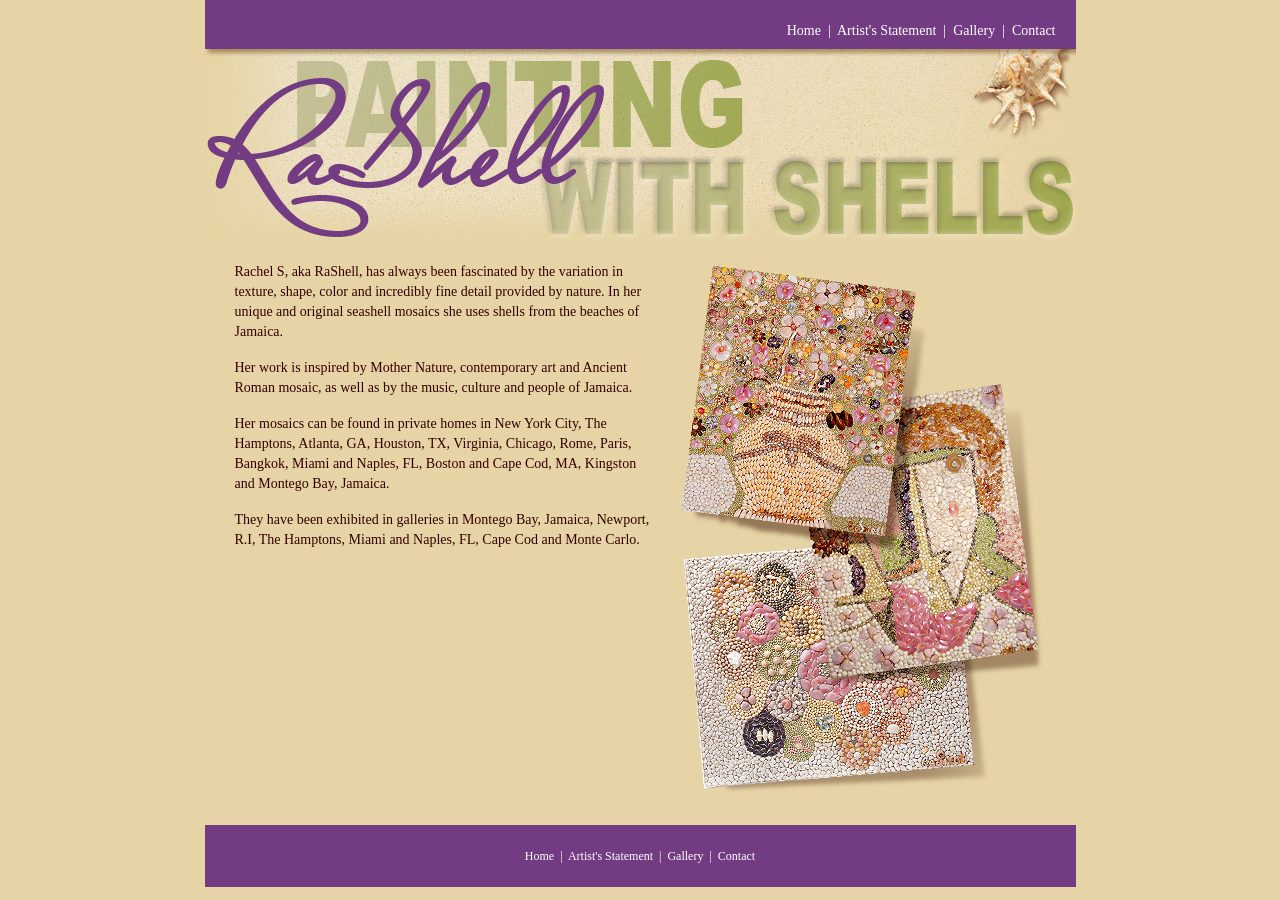
<file: index.html>
<!DOCTYPE html>
<html lang="en">
<head>
  <meta charset="utf-8">
  <meta name="viewport" content="width=device-width, initial-scale=1">
  <title>RaShell Art</title>
  <meta name="description" content="Unique art by Rachel Schneider">
  <meta name="keywords" content="Rashell, art, contemporary, mosaic, Jamaica, shell, shells, Jamaican shells, ocean, paintings">
  <meta name="rating" content="Safe For Kids">
  <link rel="stylesheet" href="styles.css">
</head>
<body>
  <div id="wrapper">

    <nav id="navigation">
      <a href="index.html">Home</a> &nbsp;|&nbsp;
      <a href="about.html">Artist's Statement</a> &nbsp;|&nbsp;
      <a href="gallery.html">Gallery</a> &nbsp;|&nbsp;
      <a href="contact.html">Contact</a>
    </nav>

    <div id="logo"></div>

    <main id="content">
      <div class="home">
        <div class="home__text">
          <p>Rachel S, aka RaShell, has always been fascinated by the variation in texture, shape, color and incredibly fine detail provided by nature. In her unique and original seashell mosaics she uses shells from the beaches of Jamaica.</p>
          <p>Her work is inspired by Mother Nature, contemporary art and Ancient Roman mosaic, as well as by the music, culture and people of Jamaica.</p>
          <p>Her mosaics can be found in private homes in New York City, The Hamptons, Atlanta, GA, Houston, TX, Virginia, Chicago, Rome, Paris, Bangkok, Miami and Naples, FL, Boston and Cape Cod, MA, Kingston and Montego Bay, Jamaica.</p>
          <p>They have been exhibited in galleries in Montego Bay, Jamaica, Newport, R.I, The Hamptons, Miami and Naples, FL, Cape Cod and Monte Carlo.</p>
        </div>
        <a class="home__image" href="gallery.html">
          <img src="images/indexImages.png" alt="A selection of RaShell's seashell mosaics">
        </a>
      </div>
    </main>

    <footer id="footer">
      <a href="index.html">Home</a> &nbsp;|&nbsp;
      <a href="about.html">Artist's Statement</a> &nbsp;|&nbsp;
      <a href="gallery.html">Gallery</a> &nbsp;|&nbsp;
      <a href="contact.html">Contact</a>
    </footer>

  </div>
</body>
</html>
</file>
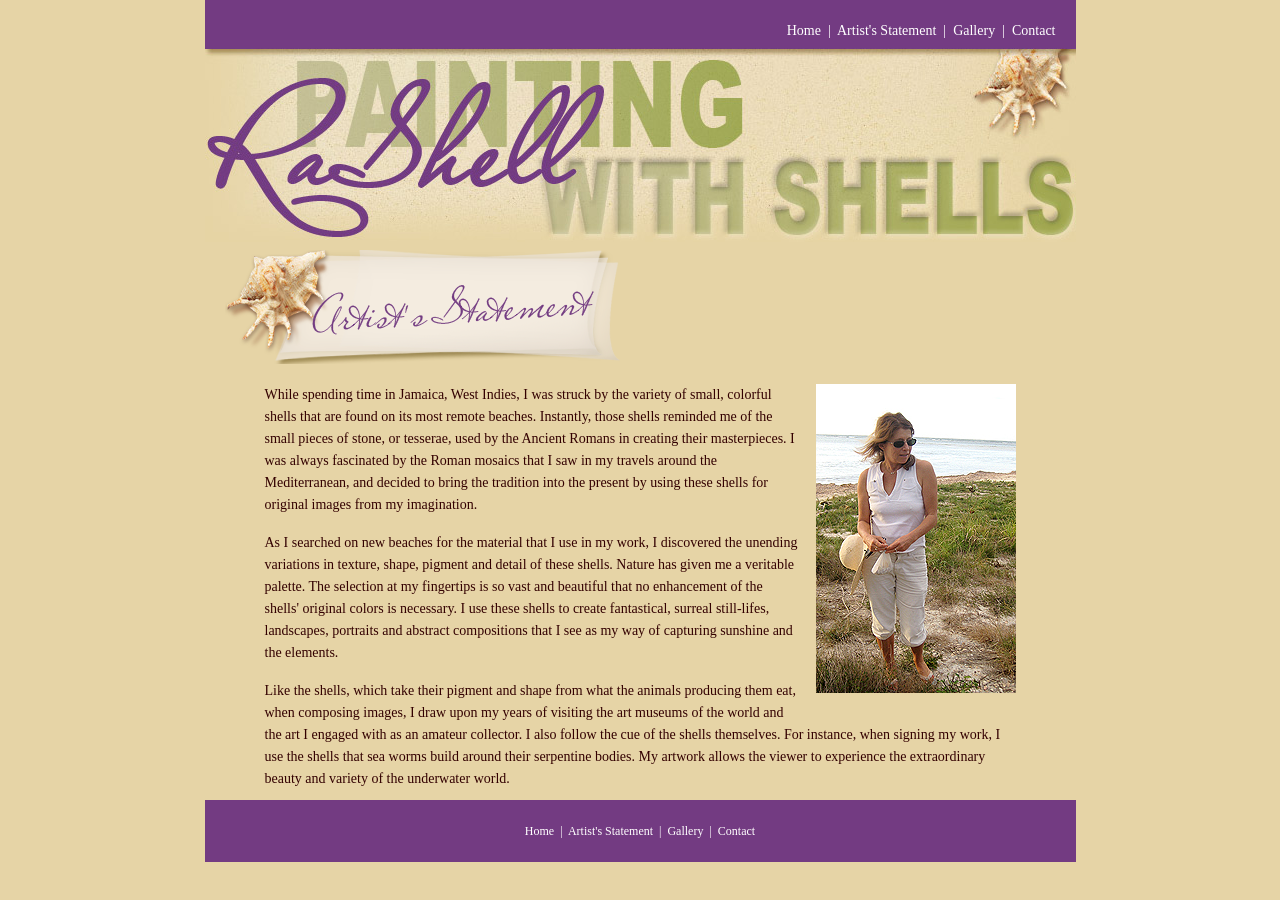
<file: about.html>
<!DOCTYPE html>
<html lang="en">
<head>
  <meta charset="utf-8">
  <meta name="viewport" content="width=device-width, initial-scale=1">
  <title>Artist's Statement &middot; RaShell Art</title>
  <meta name="description" content="Artist's statement — RaShell seashell mosaics">
  <link rel="stylesheet" href="styles.css">
</head>
<body>
  <div id="wrapper">

    <nav id="navigation">
      <a href="index.html">Home</a> &nbsp;|&nbsp;
      <a href="about.html">Artist's Statement</a> &nbsp;|&nbsp;
      <a href="gallery.html">Gallery</a> &nbsp;|&nbsp;
      <a href="contact.html">Contact</a>
    </nav>

    <div id="logo"></div>

    <main id="content">
      <p class="page-header"><img src="images/header_about.png" width="400" height="114" alt="Artist's Statement"></p>

      <div id="mainText">
        <p>
          <img class="about-portrait" src="images/IMG_0598.jpg" alt="RaShell at work">
          While spending time in Jamaica, West Indies, I was struck by the variety of small, colorful shells that are found on its most remote beaches. Instantly, those shells reminded me of the small pieces of stone, or tesserae, used by the Ancient Romans in creating their masterpieces. I was always fascinated by the Roman mosaics that I saw in my travels around the Mediterranean, and decided to bring the tradition into the present by using these shells for original images from my imagination.
        </p>
        <p>
          As I searched on new beaches for the material that I use in my work, I discovered the unending variations in texture, shape, pigment and detail of these shells. Nature has given me a veritable palette. The selection at my fingertips is so vast and beautiful that no enhancement of the shells' original colors is necessary. I use these shells to create fantastical, surreal still-lifes, landscapes, portraits and abstract compositions that I see as my way of capturing sunshine and the elements.
        </p>
        <p>
          Like the shells, which take their pigment and shape from what the animals producing them eat, when composing images, I draw upon my years of visiting the art museums of the world and the art I engaged with as an amateur collector. I also follow the cue of the shells themselves. For instance, when signing my work, I use the shells that sea worms build around their serpentine bodies. My artwork allows the viewer to experience the extraordinary beauty and variety of the underwater world.
        </p>
      </div>
    </main>

    <footer id="footer">
      <a href="index.html">Home</a> &nbsp;|&nbsp;
      <a href="about.html">Artist's Statement</a> &nbsp;|&nbsp;
      <a href="gallery.html">Gallery</a> &nbsp;|&nbsp;
      <a href="contact.html">Contact</a>
    </footer>

  </div>
</body>
</html>
</file>
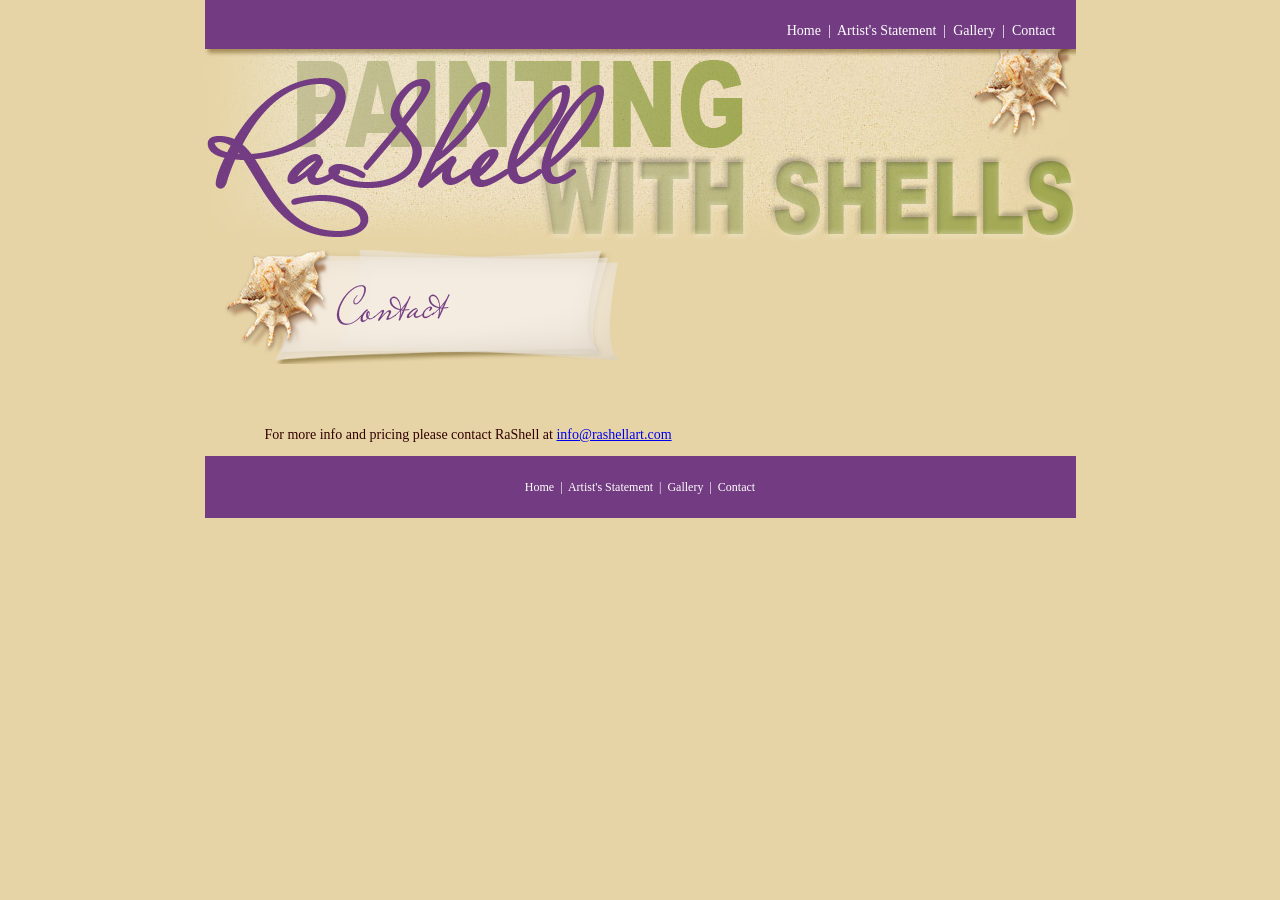
<file: contact.html>
<!DOCTYPE html>
<html lang="en">
<head>
  <meta charset="utf-8">
  <meta name="viewport" content="width=device-width, initial-scale=1">
  <title>Contact &middot; RaShell Art</title>
  <meta name="description" content="Contact RaShell for info and pricing">
  <link rel="stylesheet" href="styles.css">
</head>
<body>
  <div id="wrapper">

    <nav id="navigation">
      <a href="index.html">Home</a> &nbsp;|&nbsp;
      <a href="about.html">Artist's Statement</a> &nbsp;|&nbsp;
      <a href="gallery.html">Gallery</a> &nbsp;|&nbsp;
      <a href="contact.html">Contact</a>
    </nav>

    <div id="logo"></div>

    <main id="content">
      <p class="page-header"><img src="images/header_contactt.png" width="400" height="114" alt="Contact"></p>

      <div id="mainText">
        <p style="padding-top:40px;">
          For more info and pricing please contact RaShell at
          <a href="mailto:info@rashellart.com">info@rashellart.com</a>
        </p>
      </div>
    </main>

    <footer id="footer">
      <a href="index.html">Home</a> &nbsp;|&nbsp;
      <a href="about.html">Artist's Statement</a> &nbsp;|&nbsp;
      <a href="gallery.html">Gallery</a> &nbsp;|&nbsp;
      <a href="contact.html">Contact</a>
    </footer>

  </div>
</body>
</html>
</file>
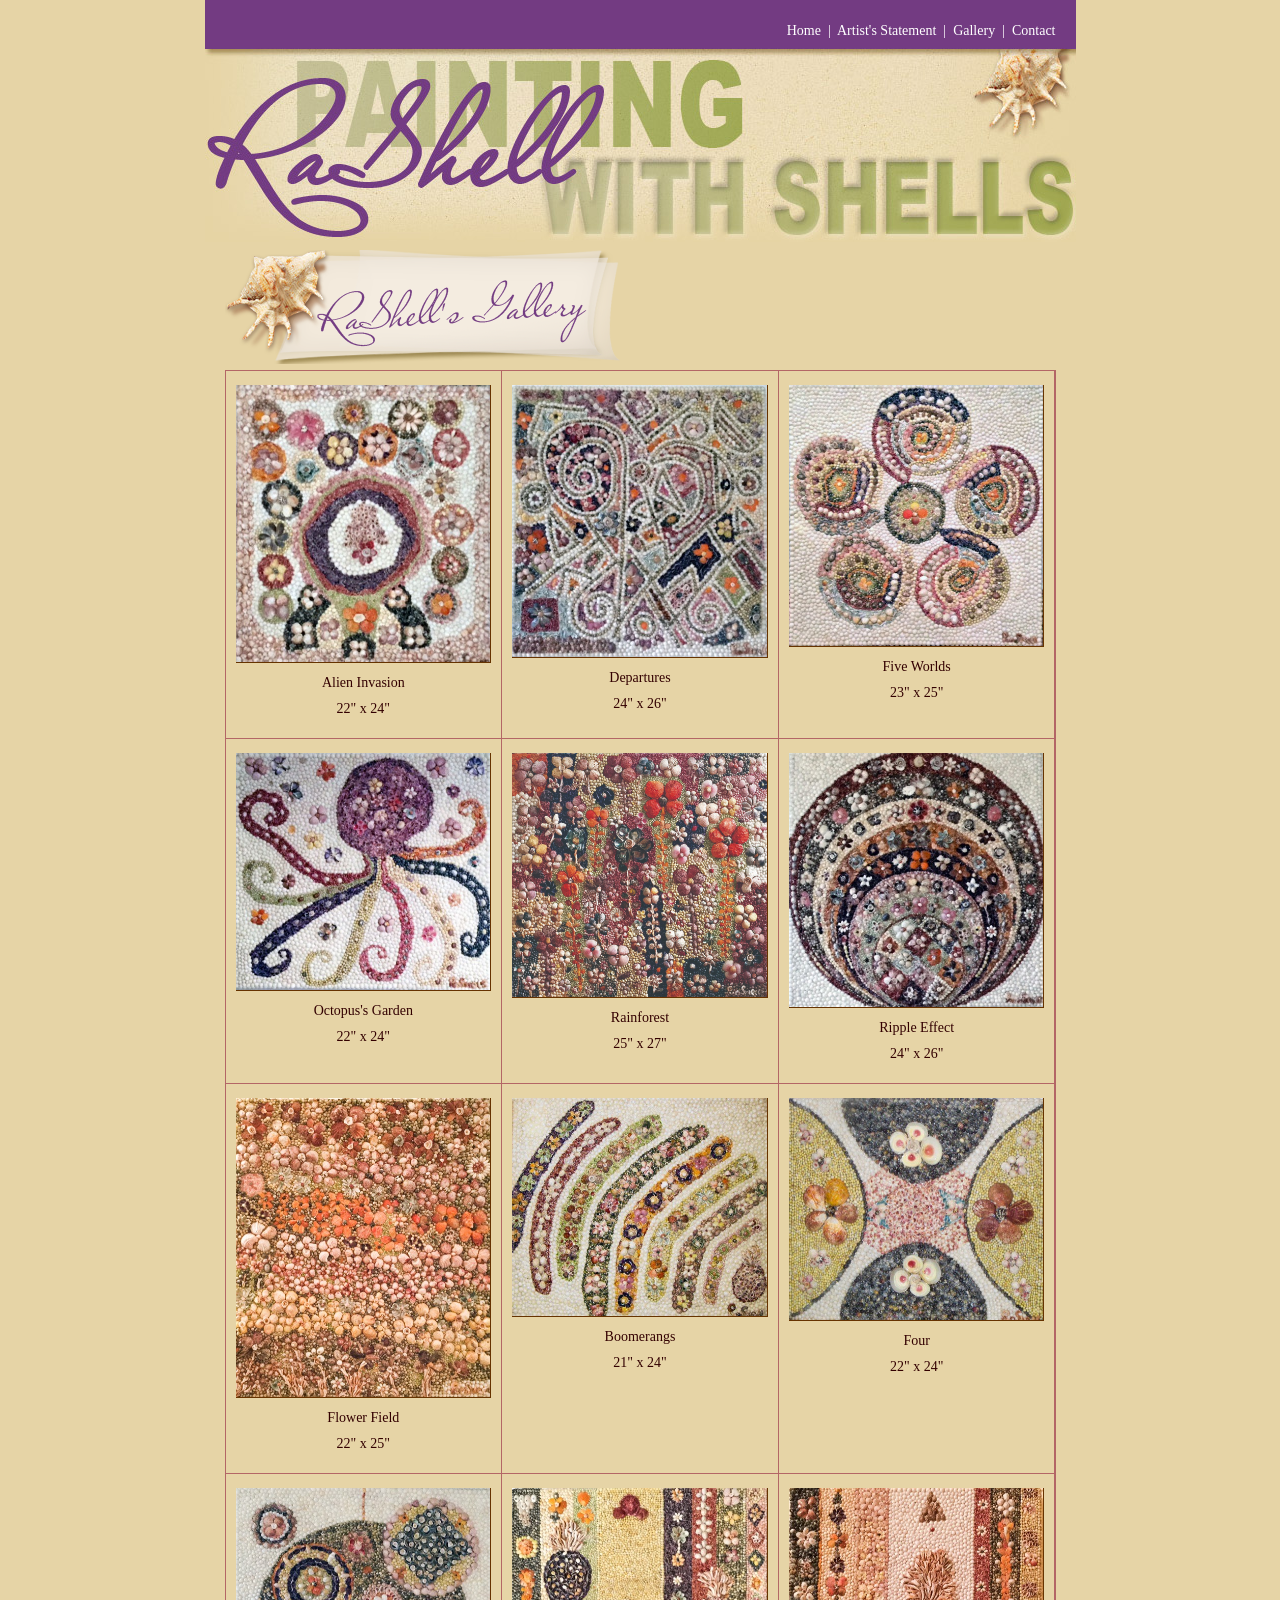
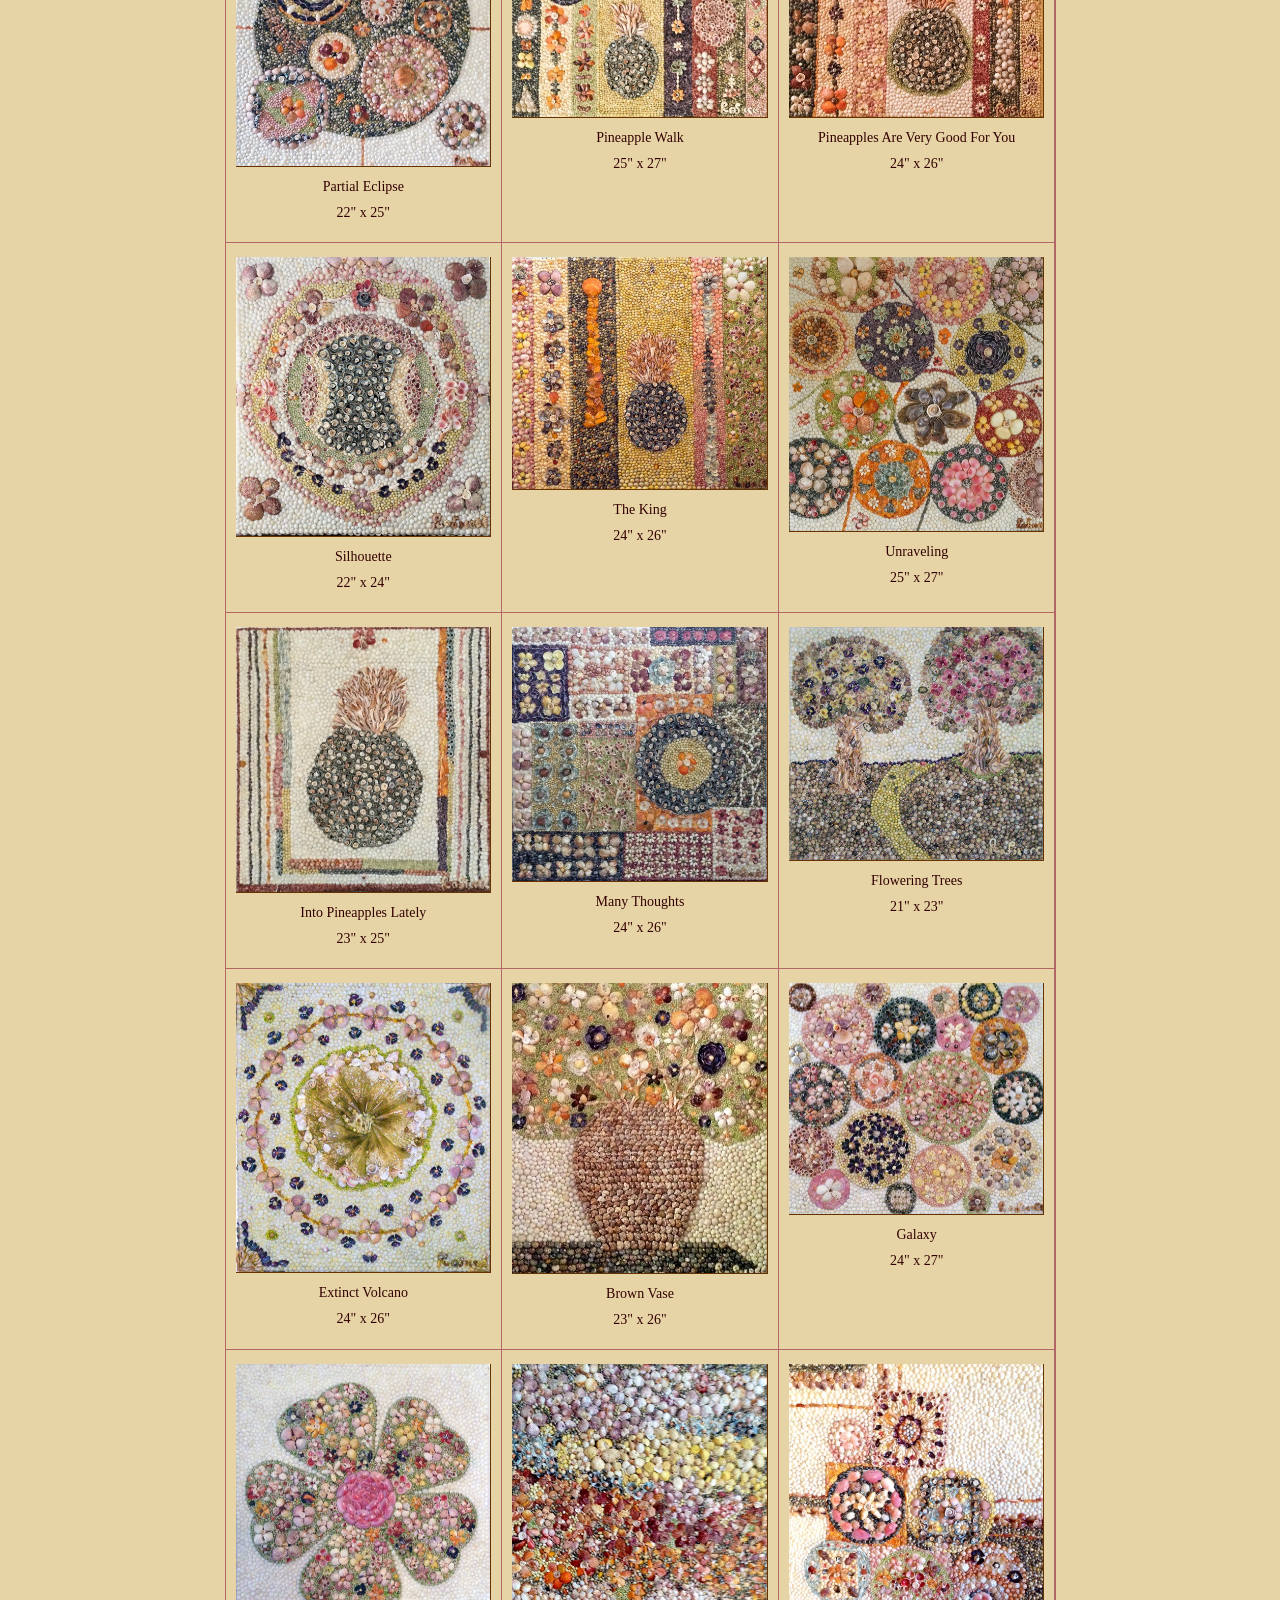
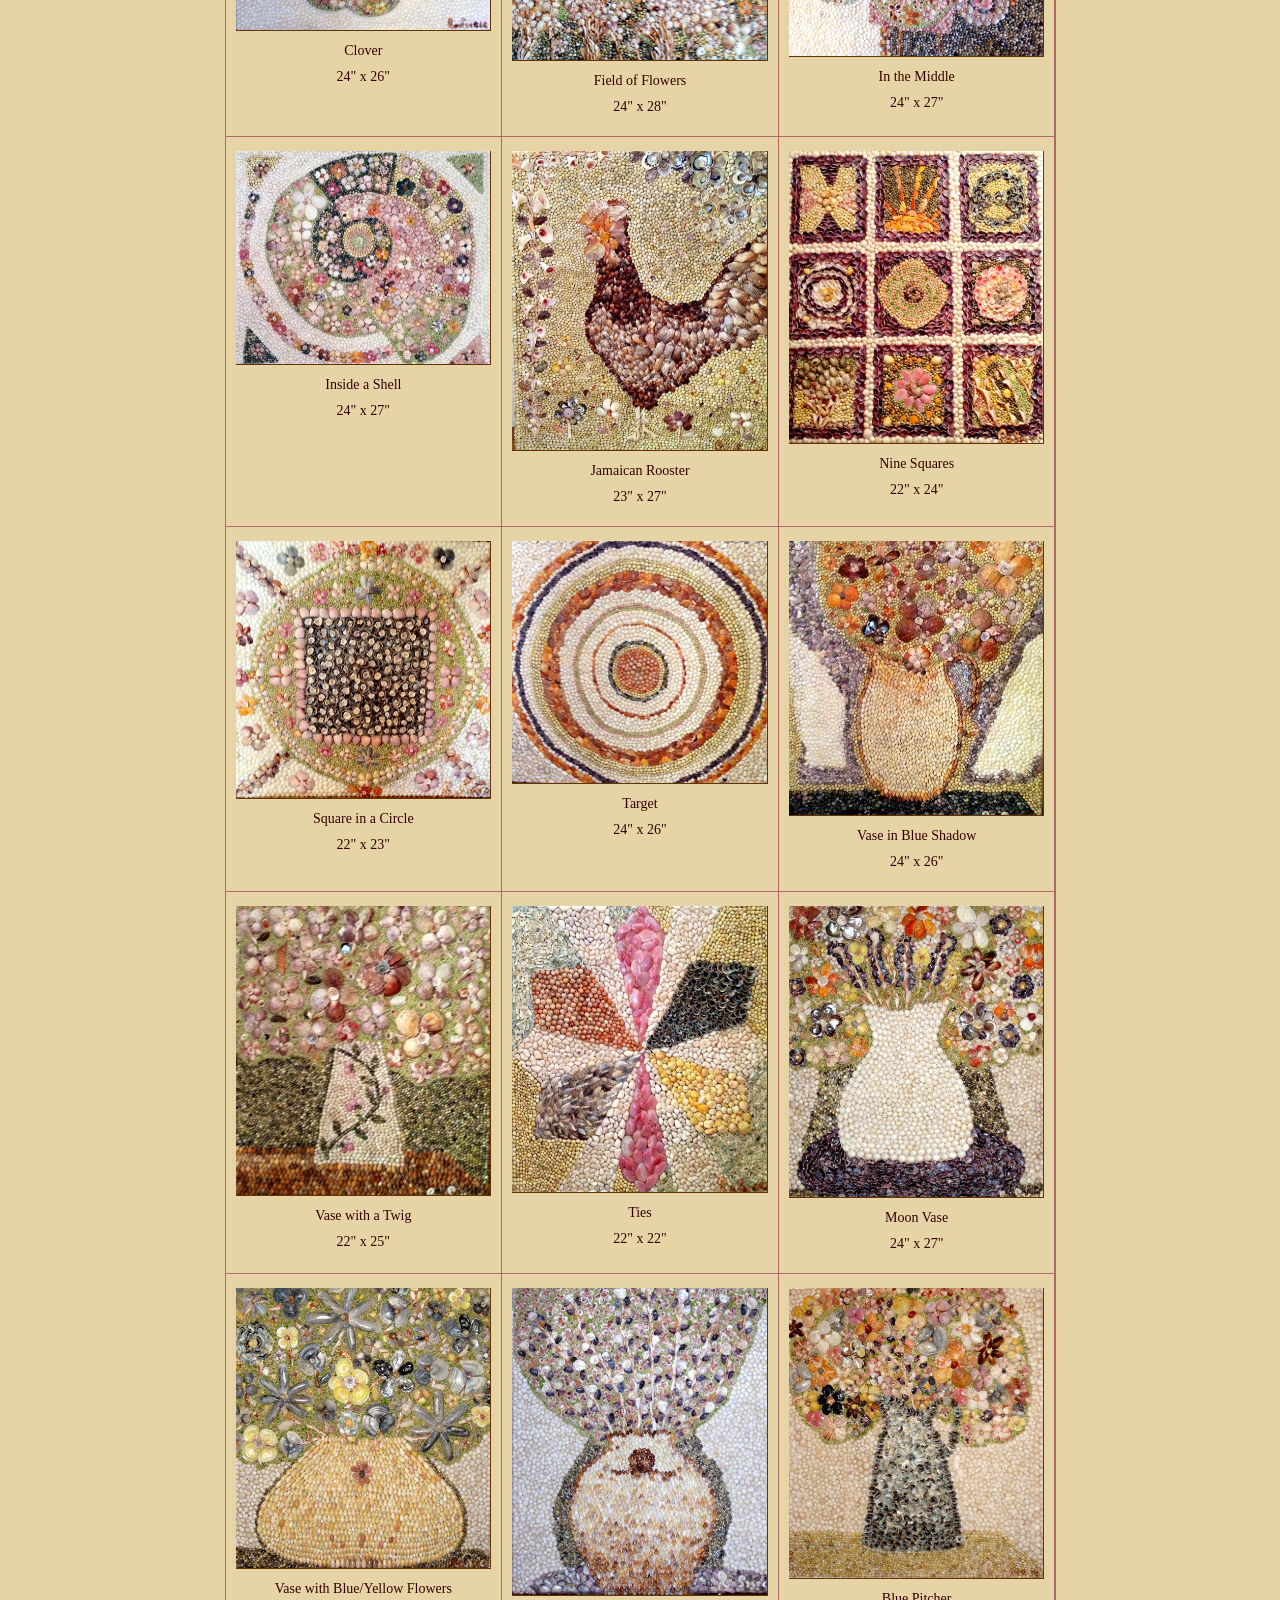
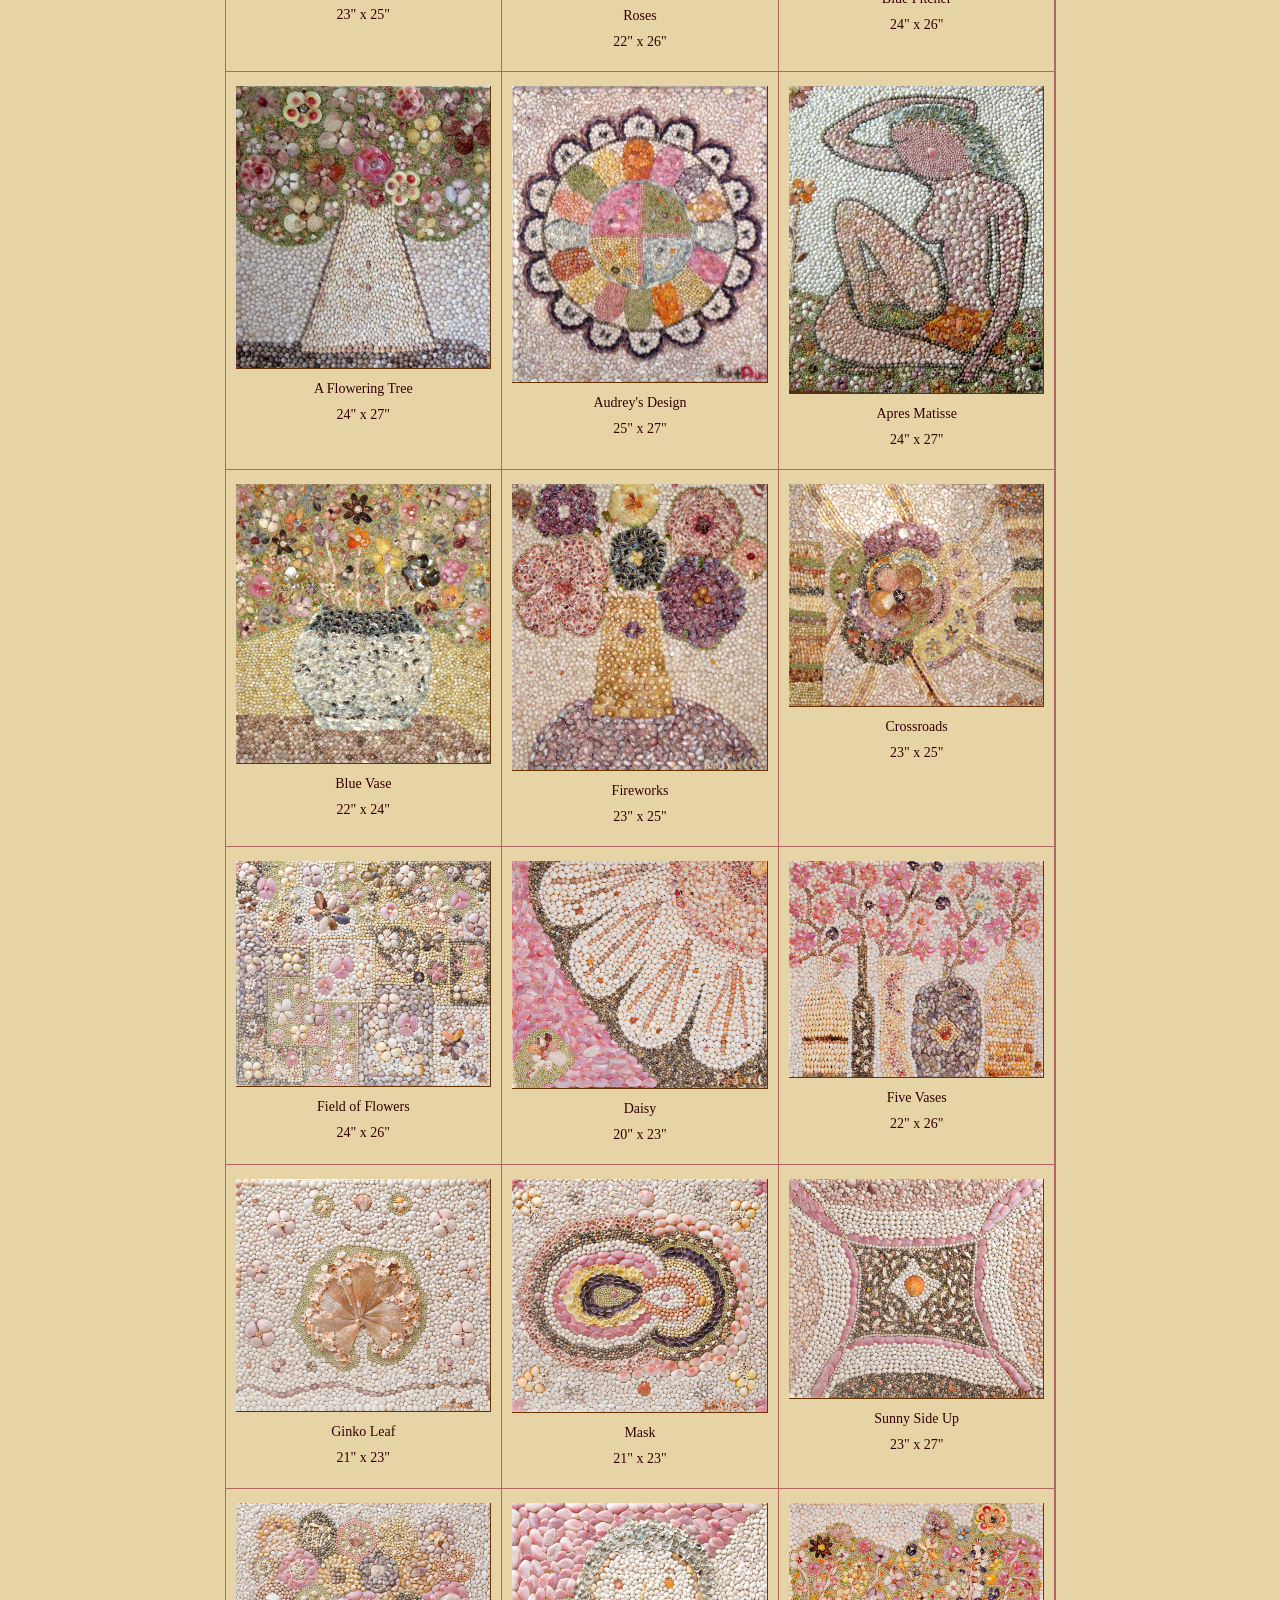
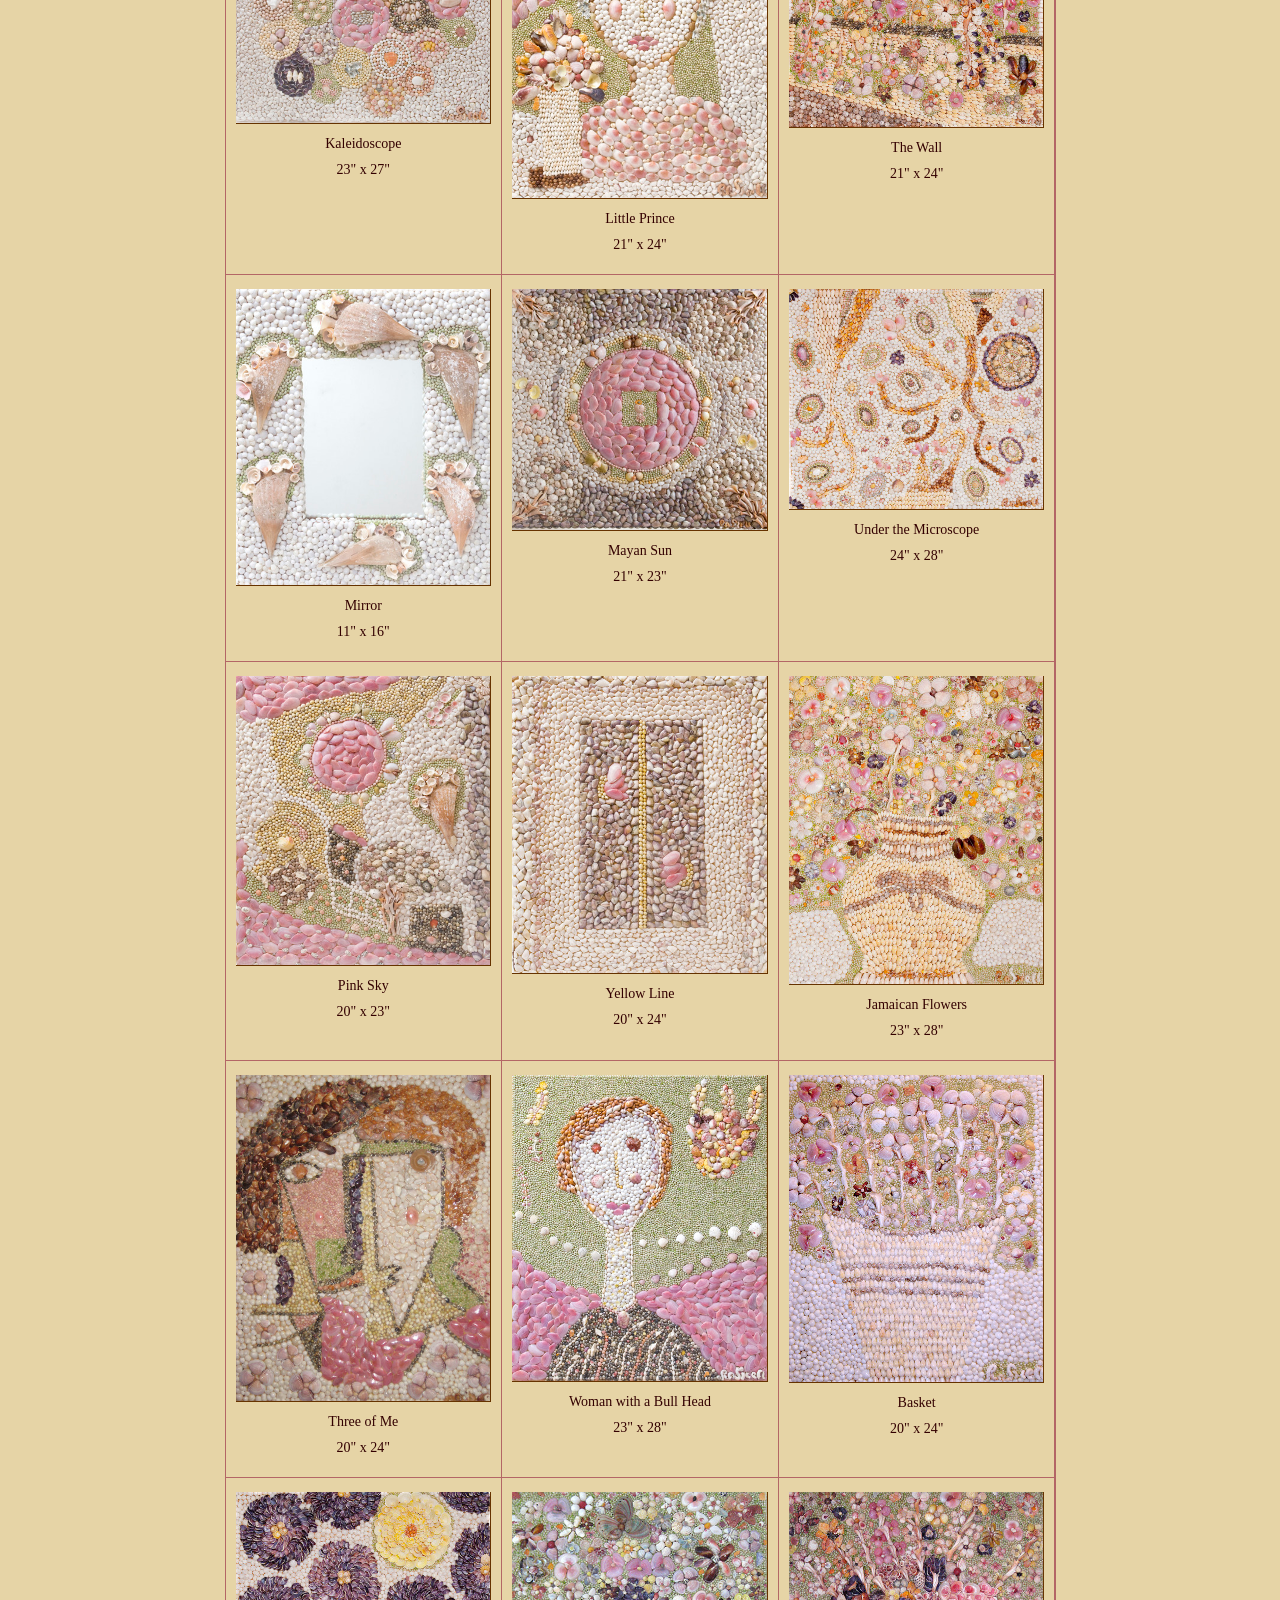
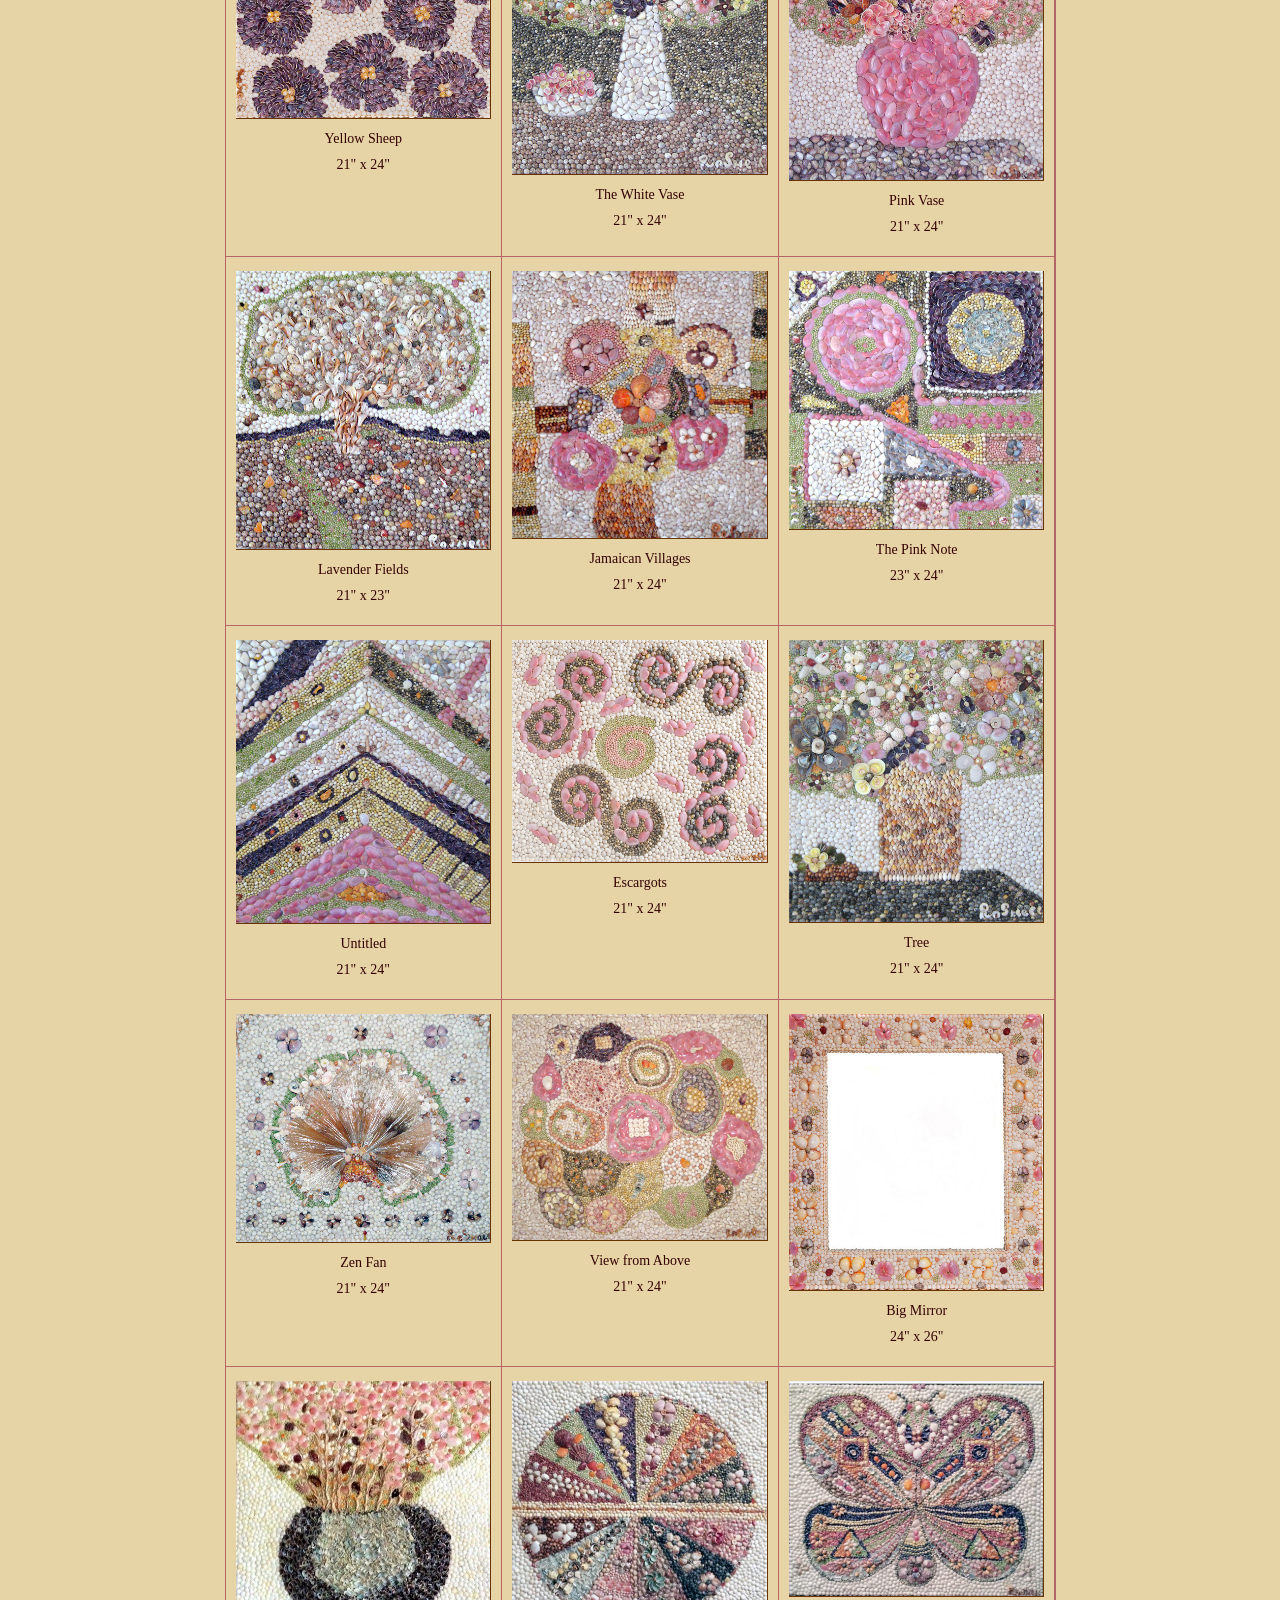
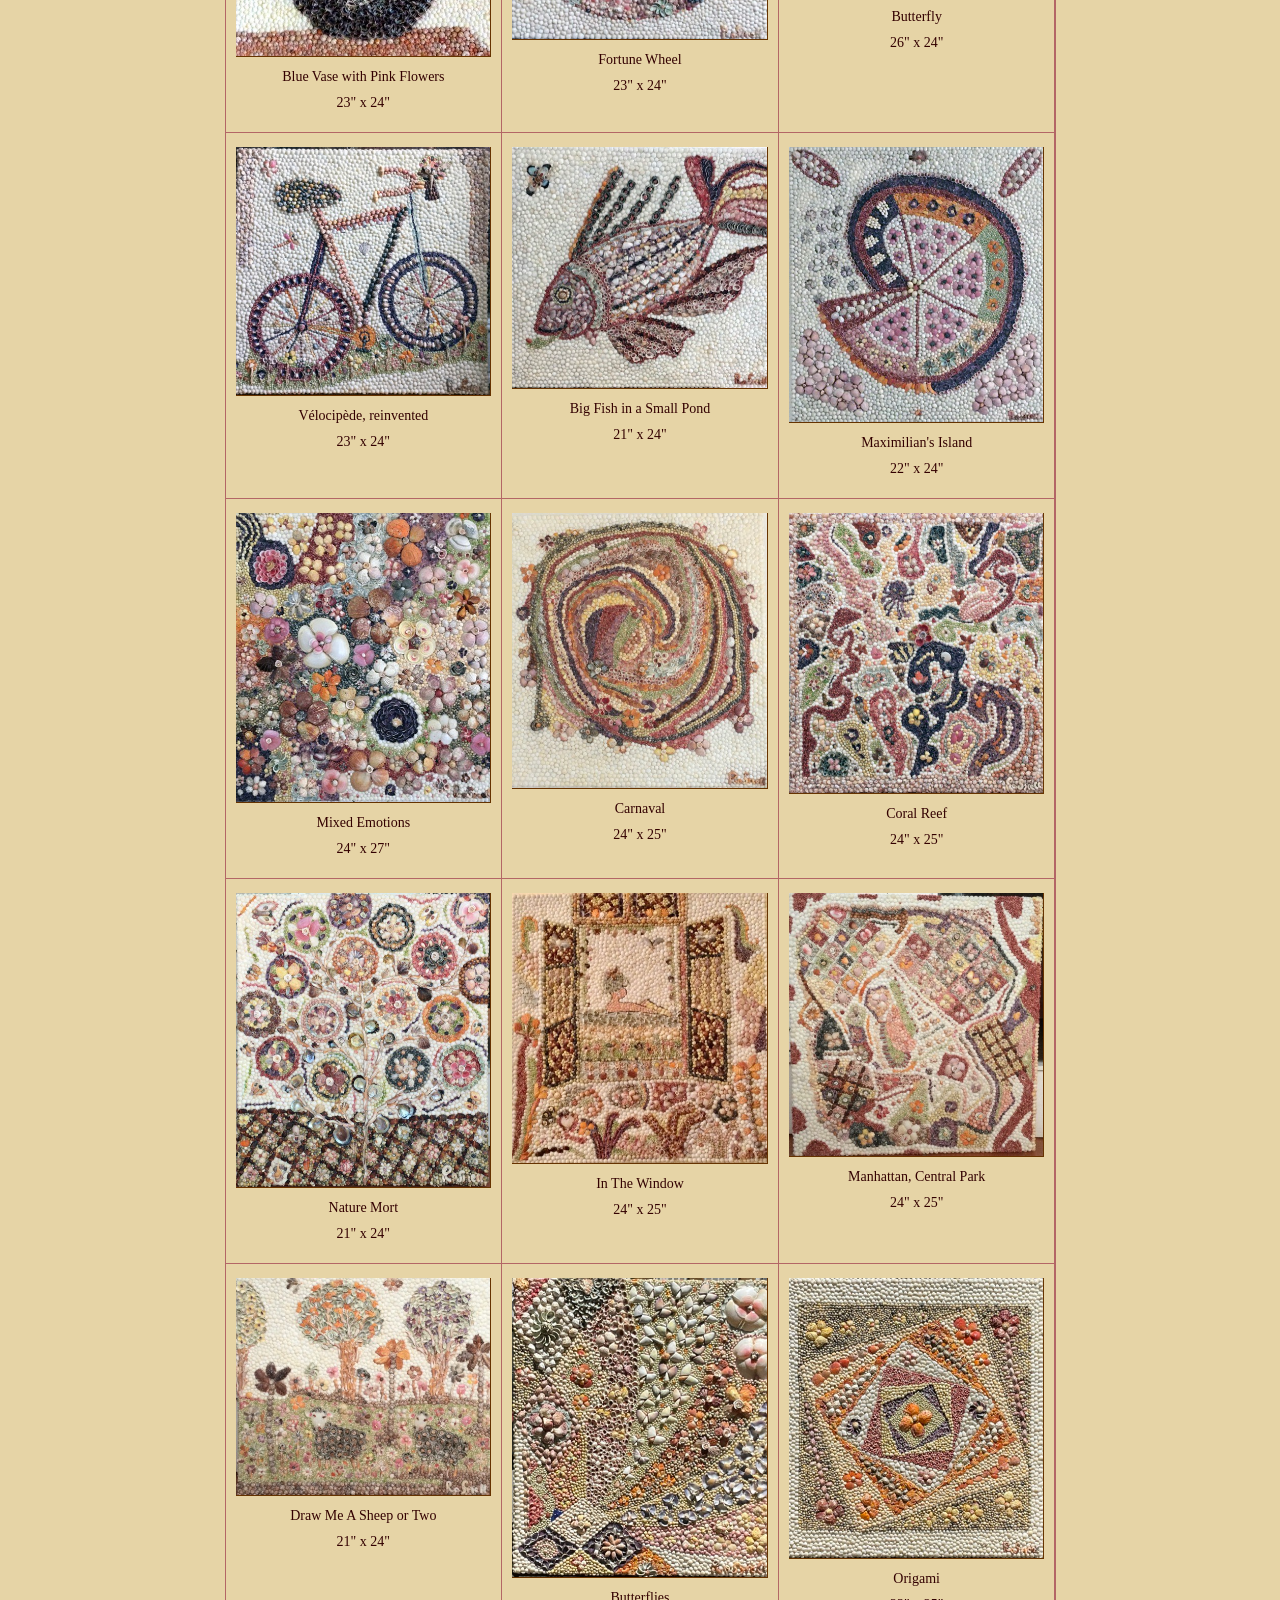
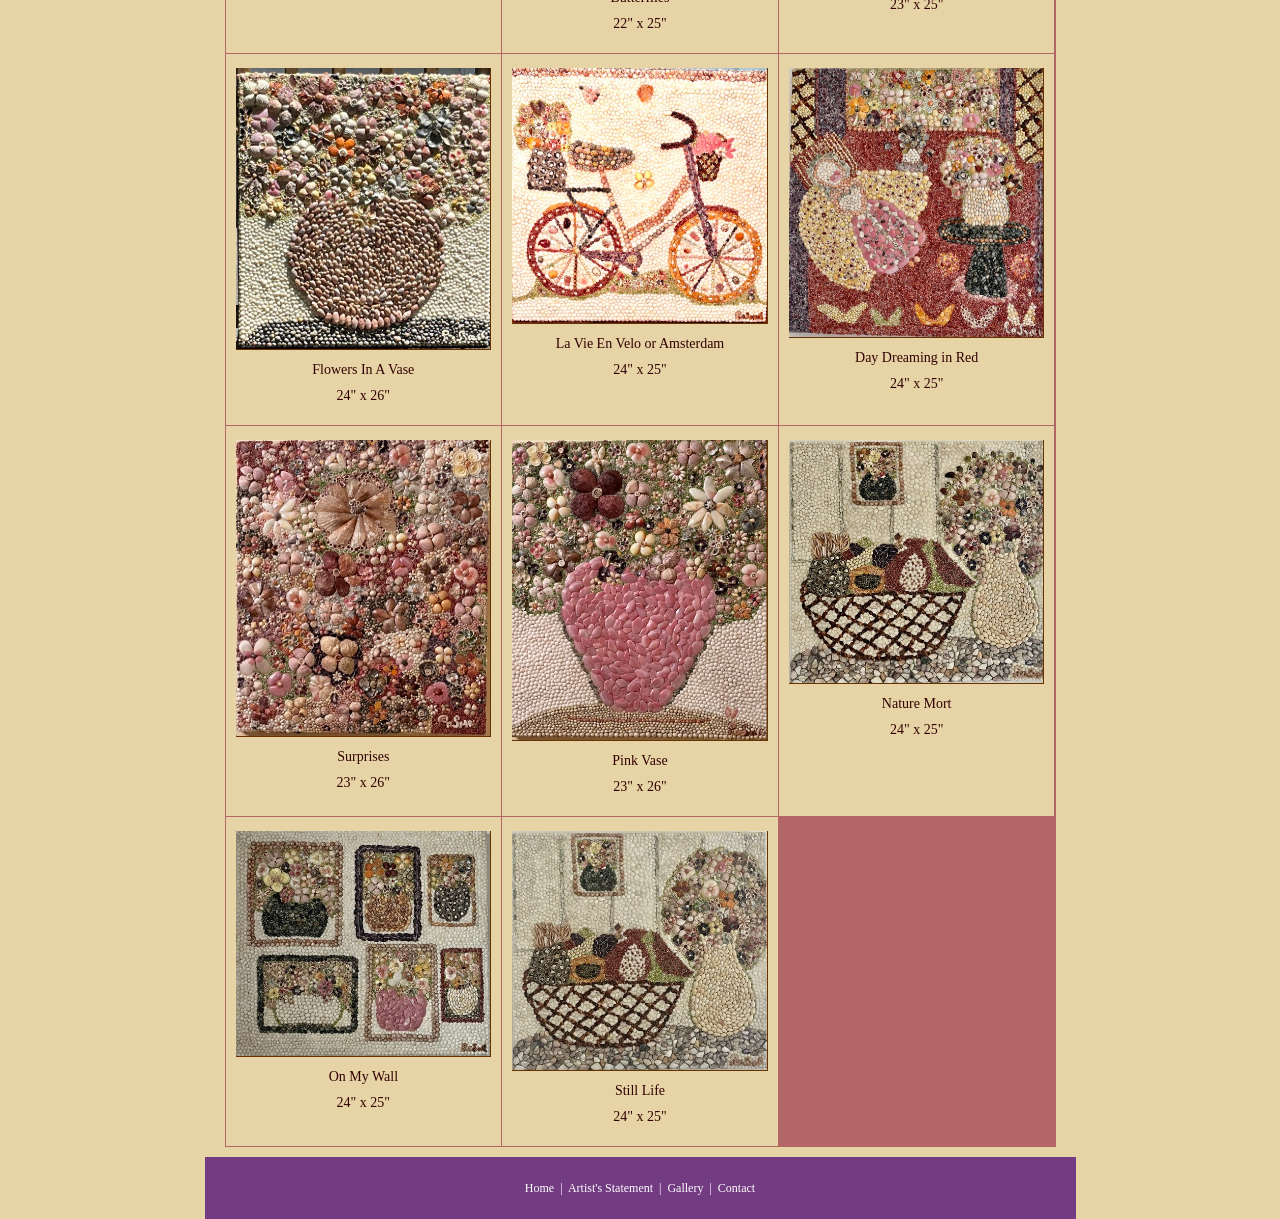
<file: gallery.html>
<!DOCTYPE html>
<html lang="en">
<head>
  <meta charset="utf-8">
  <meta name="viewport" content="width=device-width, initial-scale=1">
  <title>Rachel's Gallery &middot; RaShell Art</title>
  <meta name="description" content="Gallery of RaShell seashell mosaics">
  <link rel="stylesheet" href="styles.css">
</head>
<body>
  <div id="wrapper">

    <nav id="navigation">
      <a href="index.html">Home</a> &nbsp;|&nbsp;
      <a href="about.html">Artist's Statement</a> &nbsp;|&nbsp;
      <a href="gallery.html">Gallery</a> &nbsp;|&nbsp;
      <a href="contact.html">Contact</a>
    </nav>

    <div id="logo"></div>

    <main id="content">
      <p class="page-header"><img src="images/header_gallery.png" width="400" height="114" alt="Gallery"></p>

      <!-- The grid below is built automatically from the ARTWORKS list in gallery.js.
           You do not edit this section to add or remove pictures. -->
      <div id="gallery" class="gallery"></div>
    </main>

    <footer id="footer">
      <a href="index.html">Home</a> &nbsp;|&nbsp;
      <a href="about.html">Artist's Statement</a> &nbsp;|&nbsp;
      <a href="gallery.html">Gallery</a> &nbsp;|&nbsp;
      <a href="contact.html">Contact</a>
    </footer>

  </div>

  <script src="gallery.js"></script>
</body>
</html>
</file>
<file: styles.css>
@charset "utf-8";
/* RaShell Art — modern rebuild
   Visual design intentionally matches the original site:
   Georgia serif, tan textured background, purple nav/footer,
   871px centered column, brown-bordered artwork thumbnails. */

:root {
  --ink: #330000;
  --purple: #733b82;          /* avg of original purpBack.jpg tile */
  --link-hover: #ffff99;
  --grid-line: #b36666;       /* original .gallerytable border */
  --thumb-edge: #663300;      /* original thumbnail border */
  --caption: #996633;
  --column: 871px;
}

* { box-sizing: border-box; }

body, td, th {
  font-family: Georgia, "Times New Roman", Times, serif;
  font-size: 14px;
  color: var(--ink);
  line-height: 22px;
}

body {
  margin: 0;
  background-image: url(images/mainBack.jpg);   /* tan texture, tiles */
}

p { margin: 0; }
img { display: block; }

/* ---------- Layout shell ---------- */
#wrapper {
  width: 100%;
  max-width: var(--column);
  margin: 0 auto;
}

#navigation,
#footer {
  background-image: url(images/purpBack.jpg);
  color: #fff;
}

#navigation a,
#navigation a:visited,
#footer a,
#footer a:visited { color: #fff; text-decoration: none; }

#navigation a:hover,
#footer a:hover { color: var(--link-hover); }

#navigation {
  height: 40px;
  text-align: right;
  padding: 20px 20px 0 0;
}

#footer {
  text-align: center;
  padding: 20px 20px 20px;
  font-size: 12px;
  clear: both;
}

#logo {
  background-image: url(images/logo.jpg);
  background-repeat: no-repeat;
  background-size: contain;
  height: 202px;
}

#content { margin: 0 20px 10px; }

#mainText { padding: 20px 40px 0; }

.page-header { padding-top: 8px; }
.page-header img { max-width: 100%; height: auto; }

/* ---------- Home page ---------- */
.home { display: flex; flex-wrap: wrap; gap: 20px; padding: 20px 10px; }
.home__text { flex: 1 1 360px; line-height: 20px; }
.home__text p + p { margin-top: 16px; }
.home__image { flex: 0 0 367px; max-width: 100%; }
.home__image img { width: 100%; height: auto; }

/* ---------- About page ---------- */
.about-portrait {
  float: right;
  margin: 0 0 10px 16px;
  max-width: 45%;
  height: auto;
}
#mainText p + p { margin-top: 16px; }

/* ---------- Gallery grid (replaces the old <table>) ---------- */
.gallery {
  display: grid;
  grid-template-columns: repeat(3, 1fr);
  gap: 1px;                       /* gridlines, like the collapsed table border */
  background: var(--grid-line);   /* shows through the 1px gaps */
  border: 1px solid var(--grid-line);
  margin-top: 6px;
}

.gallery__item {
  background-image: url(images/mainBack.jpg);
  padding: 14px 10px 18px;
  text-align: center;
  display: flex;
  flex-direction: column;
  align-items: center;
  justify-content: flex-start;
}

.gallery__btn {
  border: 0;
  background: none;
  padding: 0;
  cursor: pointer;
  font: inherit;
  color: inherit;
}

.gallery__item img {
  max-width: 100%;
  height: auto;
  border-right: 1px solid var(--thumb-edge);
  border-bottom: 1px solid var(--thumb-edge);
  transition: transform .18s ease, box-shadow .18s ease;
}
.gallery__btn:hover img,
.gallery__btn:focus-visible img {
  transform: scale(1.03);
  box-shadow: 0 4px 14px rgba(51, 0, 0, .25);
  outline: none;
}

.gallery__title { padding-top: 9px; }
.gallery__size  { padding-top: 4px; }

@media (max-width: 760px) { .gallery { grid-template-columns: repeat(2, 1fr); } }
@media (max-width: 480px) { .gallery { grid-template-columns: 1fr; } }

/* ---------- Lightbox (replaces Highslide) ---------- */
.lightbox {
  position: fixed;
  inset: 0;
  background: rgba(0, 0, 0, .8);   /* matches original dimmingOpacity 0.8 */
  display: flex;
  flex-direction: column;
  align-items: center;
  justify-content: center;
  gap: 14px;
  padding: 24px;
  z-index: 1000;
  opacity: 0;
  pointer-events: none;
  transition: opacity .2s ease;
}
.lightbox.is-open { opacity: 1; pointer-events: auto; }

.lightbox__img {
  max-width: 90vw;
  max-height: 78vh;
  width: auto;
  height: auto;
  background: #fff;
  padding: 6px;
  border-radius: 8px;            /* original outlineType 'rounded-white' */
  box-shadow: 0 10px 40px rgba(0, 0, 0, .5);
}

.lightbox__caption {
  color: #fff;
  text-align: center;
  font-size: 15px;
  line-height: 1.5;
  text-shadow: 0 1px 3px rgba(0, 0, 0, .6);
}
.lightbox__caption .count { display: block; font-size: 12px; opacity: .7; margin-top: 2px; }

.lightbox__btn {
  position: absolute;
  top: 50%;
  transform: translateY(-50%);
  background: rgba(255, 255, 255, .15);
  color: #fff;
  border: 1px solid rgba(255, 255, 255, .35);
  width: 46px;
  height: 46px;
  border-radius: 50%;
  font-size: 22px;
  cursor: pointer;
  line-height: 1;
  transition: background .15s ease;
}
.lightbox__btn:hover { background: rgba(255, 255, 255, .3); }
.lightbox__prev { left: 18px; }
.lightbox__next { right: 18px; }
.lightbox__close { position: absolute; top: 16px; right: 18px; transform: none; }

@media (max-width: 600px) {
  .lightbox__btn { width: 40px; height: 40px; font-size: 18px; }
  .lightbox__prev { left: 8px; }
  .lightbox__next { right: 8px; }
}
</file>
